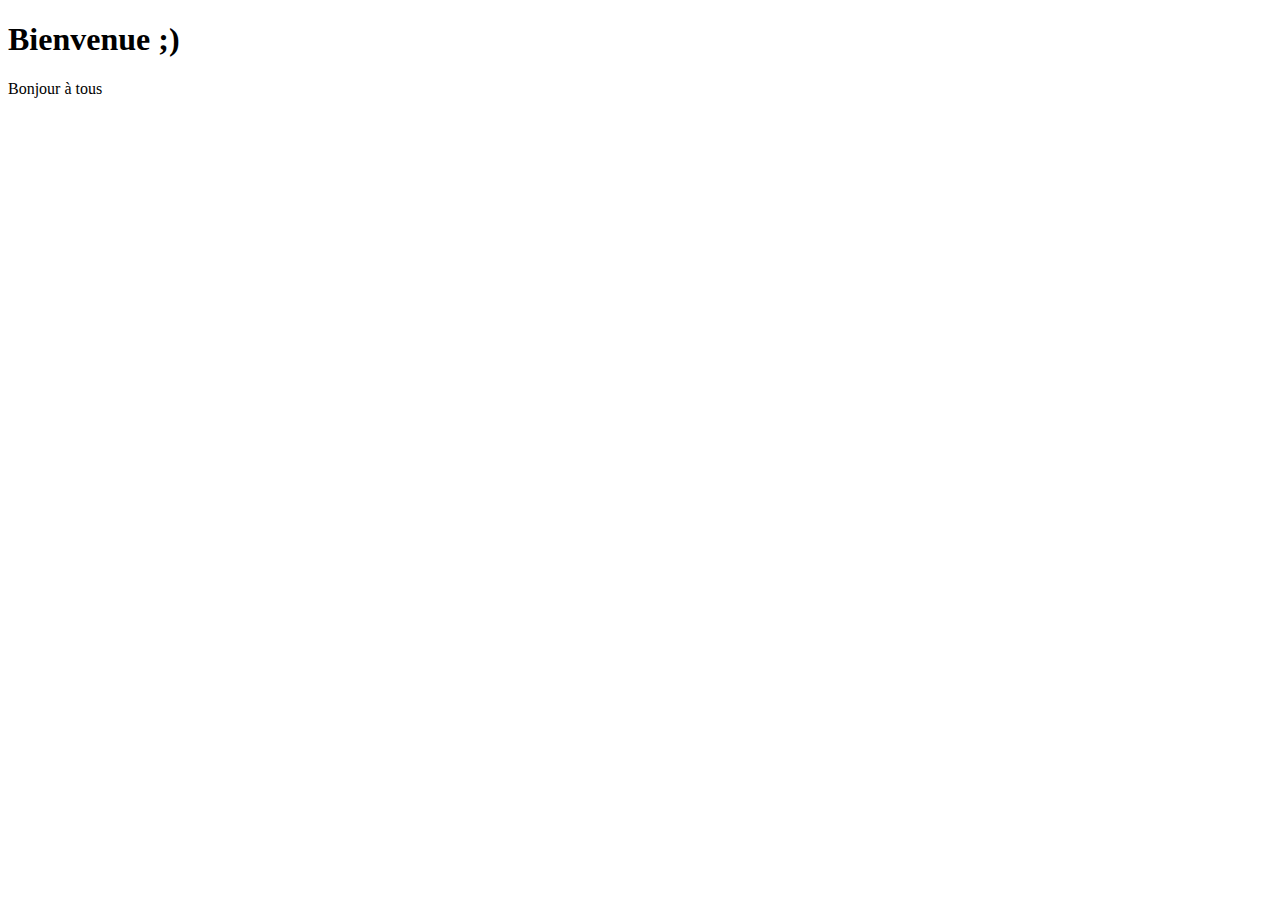
<file: hop.html>
<!DOCTYPE html>
<html lang="en">
<head>
    <meta charset="UTF-8">
    <meta http-equiv="X-UA-Compatible" content="IE=edge">
    <meta name="viewport" content="width=device-width, initial-scale=1.0">
    <title>Document</title>
</head>
<body>
    <h1>Bienvenue ;)</h1>
    Bonjour à tous
</body>
</html>
</file>
